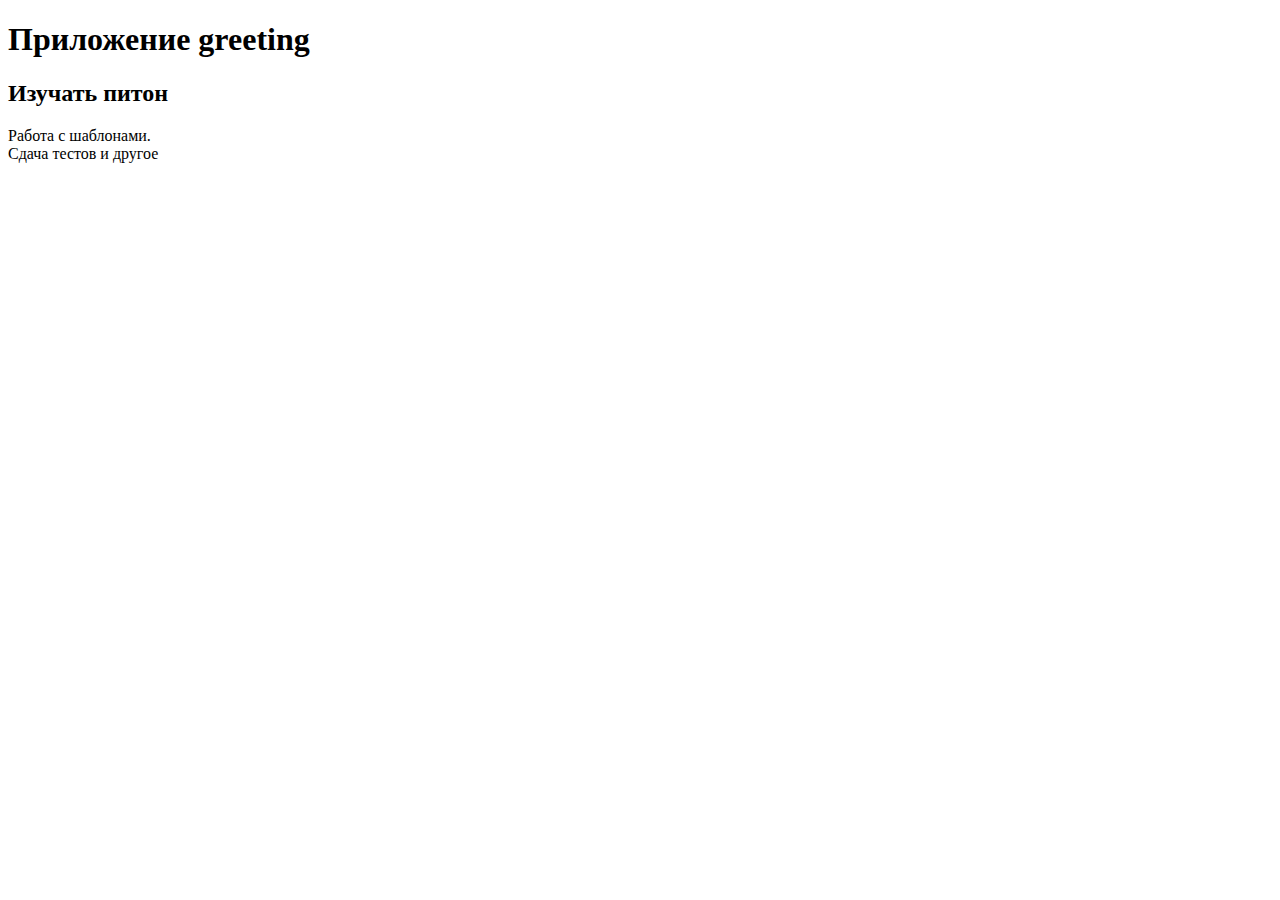
<file: week_days/templates/week_days/greeting.html>
<!DOCTYPE html>
<html lang="en">
<head>
    <meta charset="UTF-8">
    <title>week_days</title>
    <h1>Приложение greeting</h1>

    <h2>Изучать питон</h2>
    <p>Работа с шаблонами. <br>
        Сдача тестов и другое
    </p>
</head>
<body>

</body>
</html>
</file>
